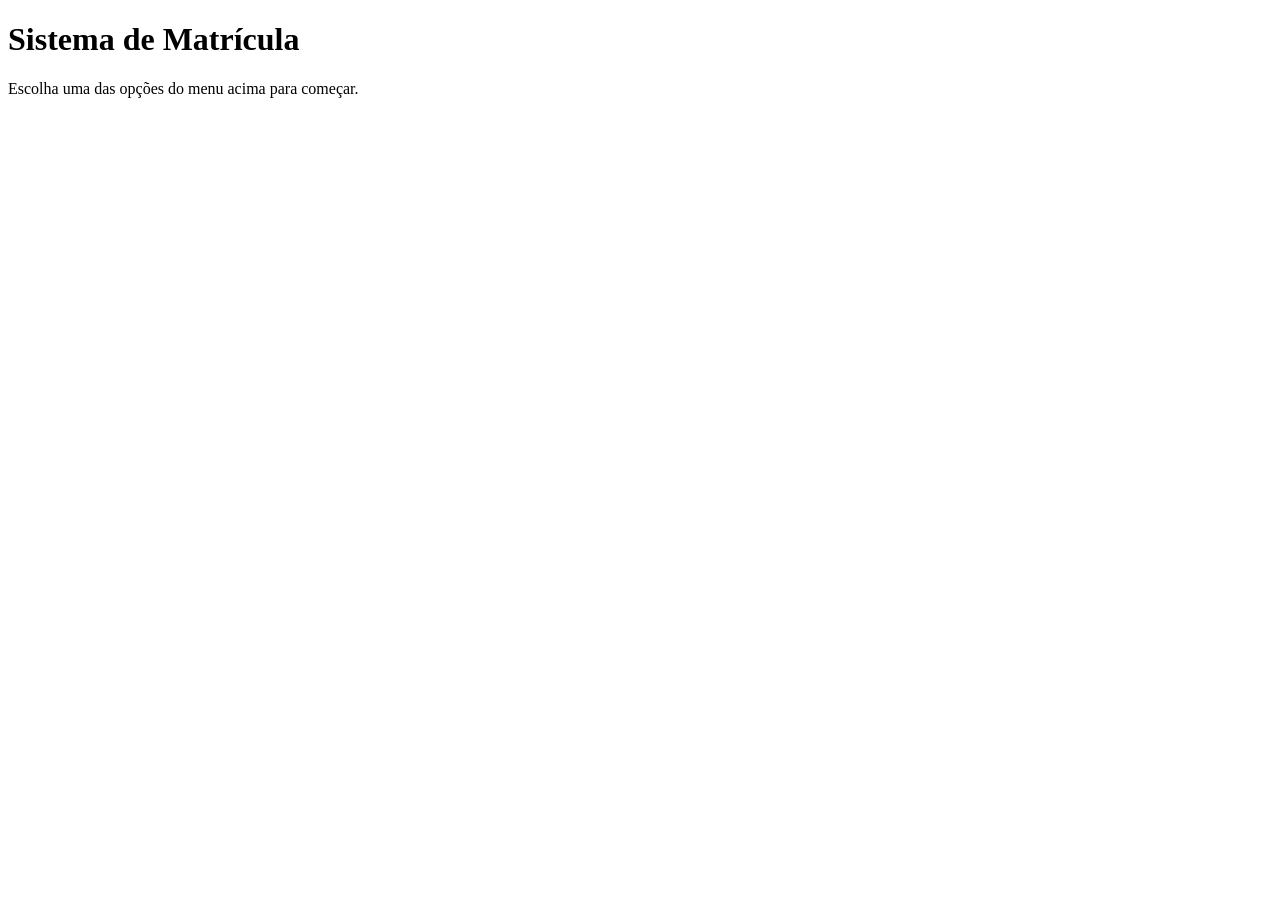
<file: src/main/resources/templates/index.html>
<!DOCTYPE html>
<html xmlns:th="http://www.thymeleaf.org" lang="pt-br">
<head th:replace="fragments/head :: head"></head>
<body class="bg-dark text-white">

<!-- menu -->
<div th:replace="fragments/menu :: menu"></div>

<main class="container text-center my-5">
    <div class="card bg-dark border-light shadow-sm p-5">
        <h1 class="fw-bold mb-3 text-light">Sistema de Matrícula</h1>
        <p class="lead text-secondary">Escolha uma das opções do menu acima para começar.</p>
    </div>
</main>

</body>
</html>
</file>
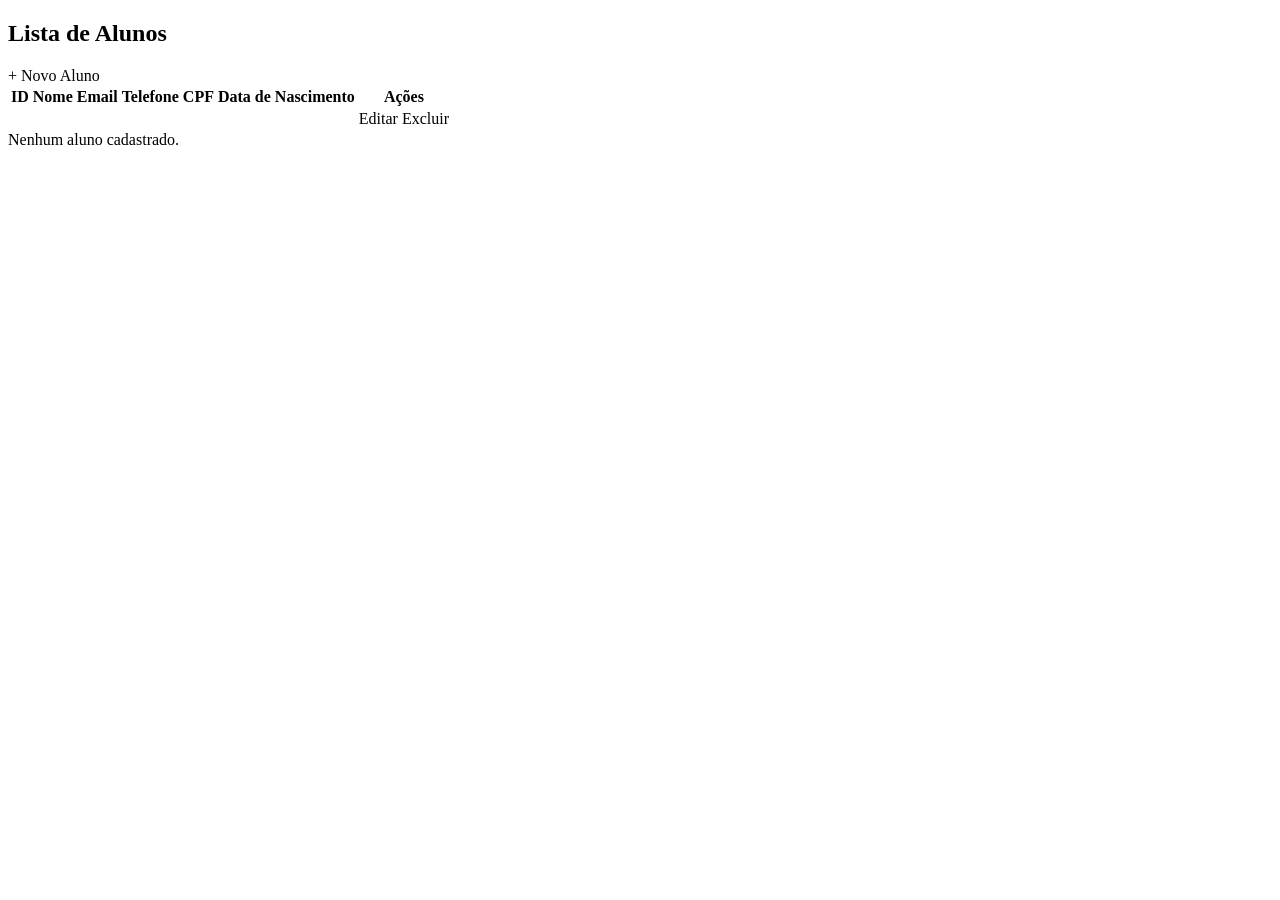
<file: src/main/resources/templates/alunos.html>
<!DOCTYPE html>
<html xmlns:th="http://www.thymeleaf.org">
<head th:replace="~{fragments/layout/cabecalho :: cabecalho}"></head>
<body>

<div th:replace="~{fragments/layout/menu :: menu}"></div>

<!-- Conteúdo principal -->
<div class="container mt-4">
    <h2 class="mb-3">Lista de Alunos</h2>

    <div class="mb-3">
        <a th:href="@{/cadastro-aluno}" class="btn btn-primary">+ Novo Aluno</a>
    </div>

    <table class="table table-striped table-bordered align-middle">
        <thead class="table-dark">
            <tr>
                <th>ID</th>
                <th>Nome</th>
                <th>Email</th>
                <th>Telefone</th>
                <th>CPF</th>
                <th>Data de Nascimento</th>
                <th>Ações</th>
            </tr>
        </thead>
        <tbody>
            <tr th:each="a : ${alunos}">
                <td th:text="${a.idAluno}"></td>
                <td th:text="${a.nome}"></td>
                <td th:text="${a.email}"></td>
                <td th:text="${a.telefone}"></td>
                <td th:text="${a.cpf}"></td>
                <td th:text="${a.dataNascimento}"></td>
                <td>
                    <a th:href="@{'/editar-aluno/' + ${a.idAluno}}" class="btn btn-sm btn-warning">Editar</a>
                    <a th:href="@{'/excluir-aluno/' + ${a.idAluno}}" 
                       onclick="return confirm('Tem certeza que deseja excluir este aluno?')"
                       class="btn btn-sm btn-danger">Excluir</a>
                </td>
            </tr>
        </tbody>
    </table>

    <div th:if="${#lists.isEmpty(alunos)}" class="alert alert-info">
        Nenhum aluno cadastrado.
    </div>
</div>

</body>
</html>
</file>
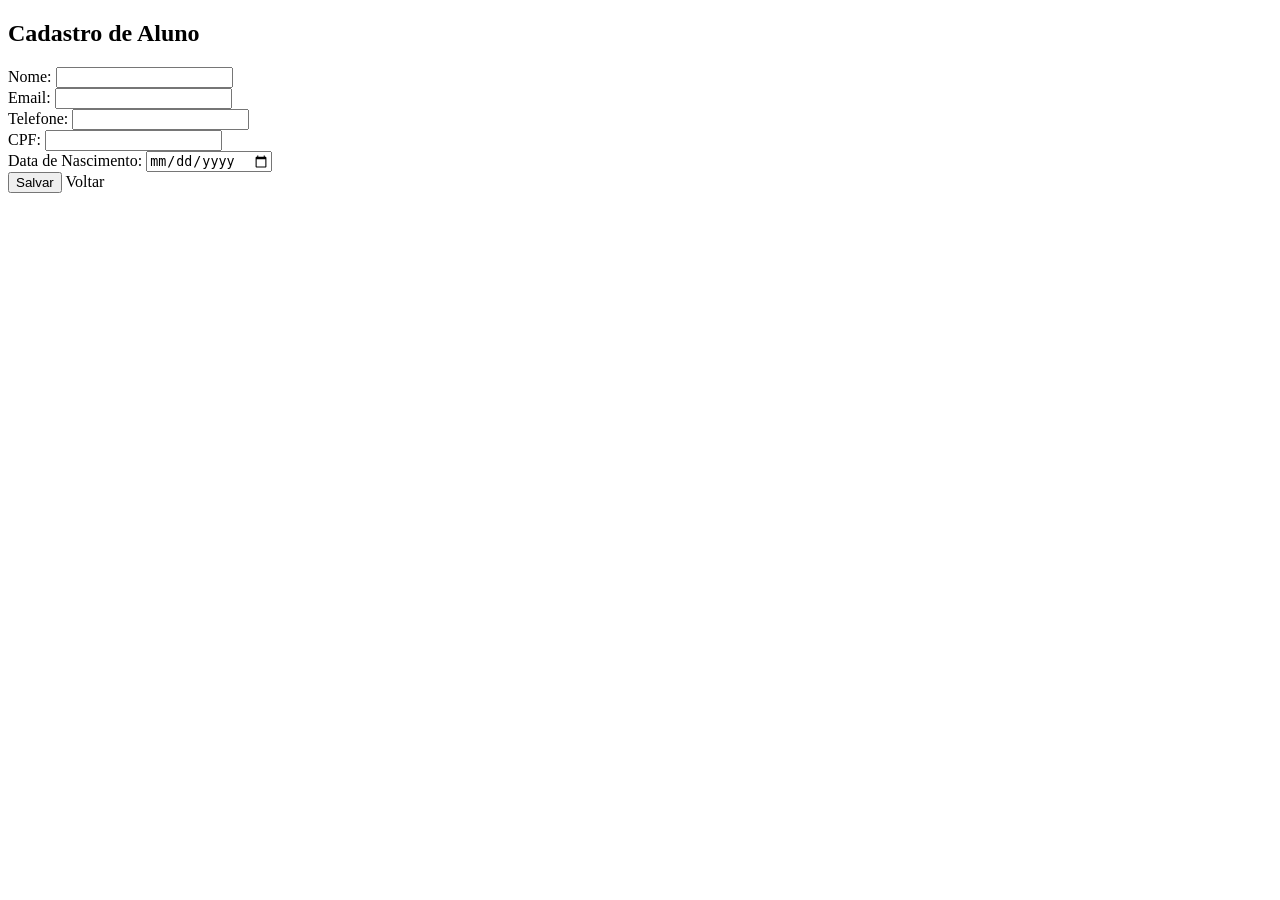
<file: src/main/resources/templates/cadastro-aluno.html>
<!DOCTYPE html>
<html xmlns:th="http://www.thymeleaf.org">
<head th:replace="~{layout/cabecalho :: cabecalho}"></head>
<body>

<div th:replace="~{layout/menu :: menu}"></div>

<div class="container mt-4">
    <h2 class="mb-4">Cadastro de Aluno</h2>

    <form th:action="@{/salvar-aluno}" th:object="${aluno}" method="post">
        <div class="row mb-3">
            <div class="col-md-6">
                <label class="form-label">Nome:</label>
                <input type="text" th:field="*{nome}" class="form-control" required>
            </div>
            <div class="col-md-6">
                <label class="form-label">Email:</label>
                <input type="email" th:field="*{email}" class="form-control" required>
            </div>
        </div>

        <div class="row mb-3">
            <div class="col-md-4">
                <label class="form-label">Telefone:</label>
                <input type="text" th:field="*{telefone}" class="form-control">
            </div>
            <div class="col-md-4">
                <label class="form-label">CPF:</label>
                <input type="text" th:field="*{cpf}" class="form-control">
            </div>
            <div class="col-md-4">
                <label class="form-label">Data de Nascimento:</label>
                <input type="date" th:field="*{dataNascimento}" class="form-control">
            </div>
        </div>

        <button type="submit" class="btn btn-success">Salvar</button>
        <a th:href="@{/alunos}" class="btn btn-secondary">Voltar</a>
    </form>
</div>

</body>
</html>
</file>
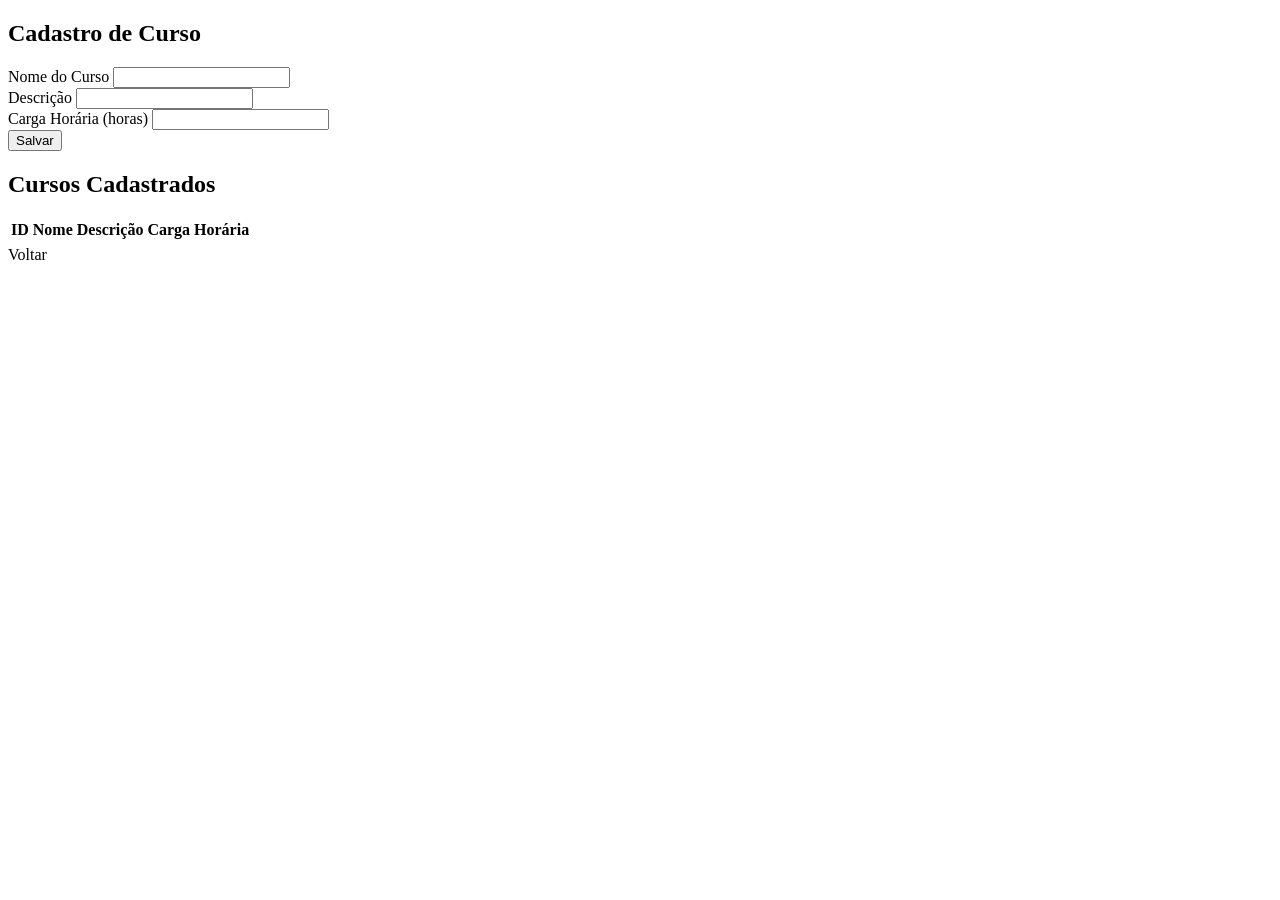
<file: src/main/resources/templates/cadastro-curso.html>
<!DOCTYPE html>
<html xmlns:th="http://www.thymeleaf.org" lang="pt-br">
<head th:replace="fragments/head :: head"></head>
<body>

<!-- menu -->
<div th:replace="fragments/menu :: menu"></div>
<div th:replace="fragments/alerts :: alerts"></div>

<main class="container my-5">
    <div class="row g-4">
        <!-- Formulário -->
        <div class="col-12 col-md-5">
            <div class="card shadow-sm">
                <div class="card-body">
                    <h2 class="h4 mb-3">Cadastro de Curso</h2>

                    <form th:action="@{/cursos/salvar}" method="post" th:object="${curso}">
                        <div class="mb-3">
                            <label class="form-label">Nome do Curso</label>
                            <input type="text" class="form-control" th:field="*{nome}" required>
                        </div>

                        <div class="mb-3">
                            <label class="form-label">Descrição</label>
                            <input type="text" class="form-control" th:field="*{descricao}" required>
                        </div>

                        <div class="mb-3">
                            <label class="form-label">Carga Horária (horas)</label>
                            <input type="number" class="form-control" th:field="*{cargaHoraria}" required>
                        </div>

                        <div class="d-grid">
                            <button type="submit" class="btn btn-primary">Salvar</button>
                        </div>
                    </form>
                </div>
            </div>
        </div>

        <!-- Lista -->
        <div class="col-12 col-md-7">
            <div class="card shadow-sm">
                <div class="card-body">
                    <h2 class="h4 mb-3">Cursos Cadastrados</h2>

                    <div class="table-responsive">
                        <table class="table table-striped align-middle">
                            <thead class="table-light">
                                <tr>
                                    <th>ID</th>
                                    <th>Nome</th>
                                    <th>Descrição</th>
                                    <th>Carga Horária</th>
                                </tr>
                            </thead>
                            <tbody>
                                <tr th:each="c : ${cursos}">
                                    <td th:text="${c.id}"></td>
                                    <td th:text="${c.nome}"></td>
                                    <td th:text="${c.descricao}"></td>
                                    <td th:text="${c.cargaHoraria}"></td>
                                </tr>
                            </tbody>
                        </table>
                    </div>

                    <a th:href="@{/}" class="btn btn-secondary mt-3">Voltar</a>
                </div>
            </div>
        </div>
    </div>
</main>

</body>
</html>
</file>
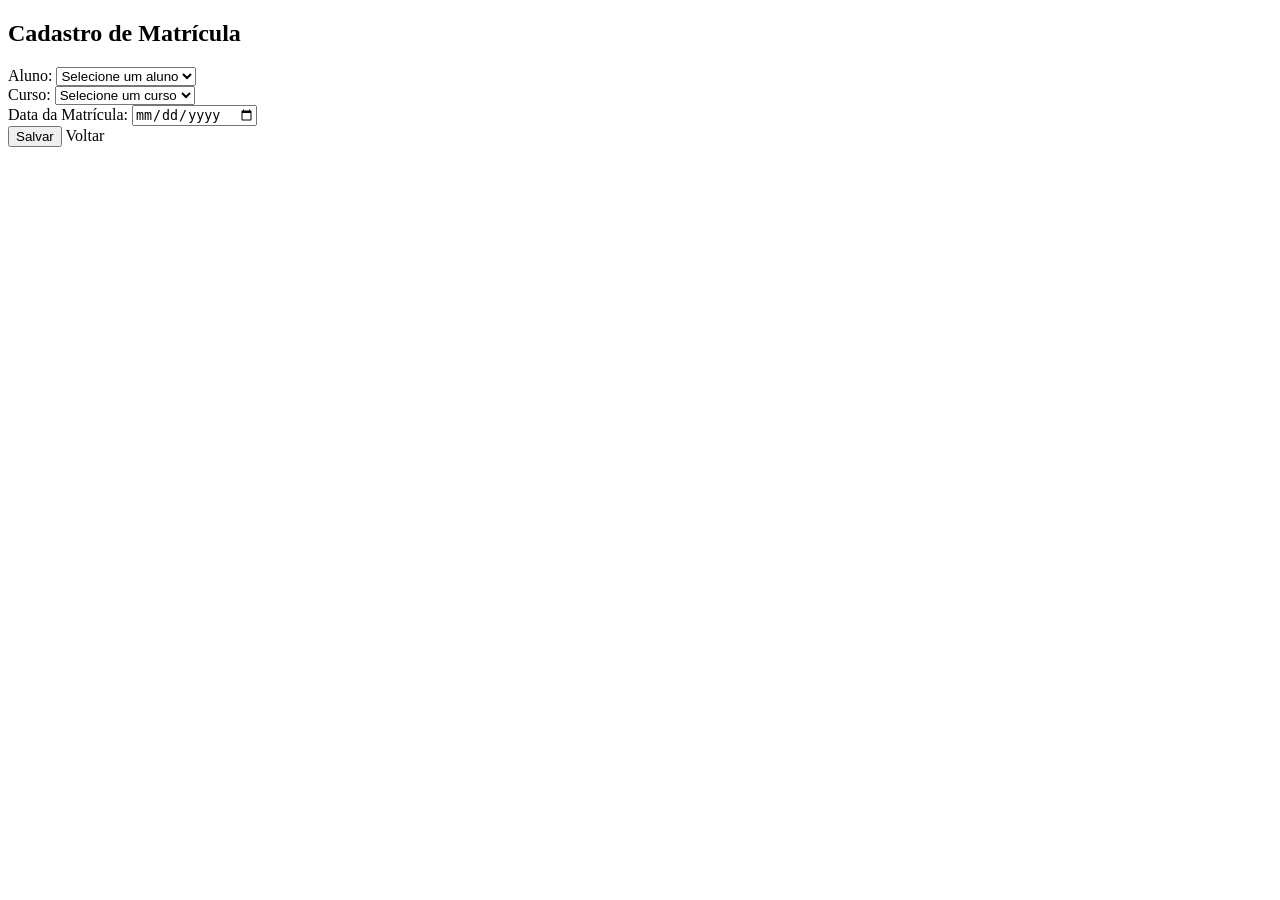
<file: src/main/resources/templates/cadastro-matricula.html>
<!DOCTYPE html>
<html xmlns:th="http://www.thymeleaf.org">
<head th:replace="~{fragments/head :: head}"></head>
<body>

<div th:replace="~{fragments/menu :: menu}"></div>

<div class="container mt-4">
    <h2>Cadastro de Matrícula</h2>

    <form th:action="@{/matriculas/salvar}" th:object="${matricula}" method="post">

        <div class="form-group mb-3">
            <label for="aluno">Aluno:</label>
            <select th:field="*{aluno}" id="aluno" class="form-select" required>
                <option value="">Selecione um aluno</option>
                <option th:each="a : ${alunos}" th:value="${a}" th:text="${a.nome}"></option>
            </select>
        </div>

        <div class="form-group mb-3">
            <label for="curso">Curso:</label>
            <select th:field="*{curso}" id="curso" class="form-select" required>
                <option value="">Selecione um curso</option>
                <option th:each="c : ${cursos}" th:value="${c}" th:text="${c.nome}"></option>
            </select>
        </div>

        <div class="form-group mb-3">
            <label for="dataMatricula">Data da Matrícula:</label>
            <input type="date" th:field="*{dataMatricula}" id="dataMatricula" class="form-control" required>
        </div>

        <button type="submit" class="btn btn-primary">Salvar</button>
        <a th:href="@{/matriculas}" class="btn btn-secondary">Voltar</a>
    </form>
</div>

</body>
</html>
</file>
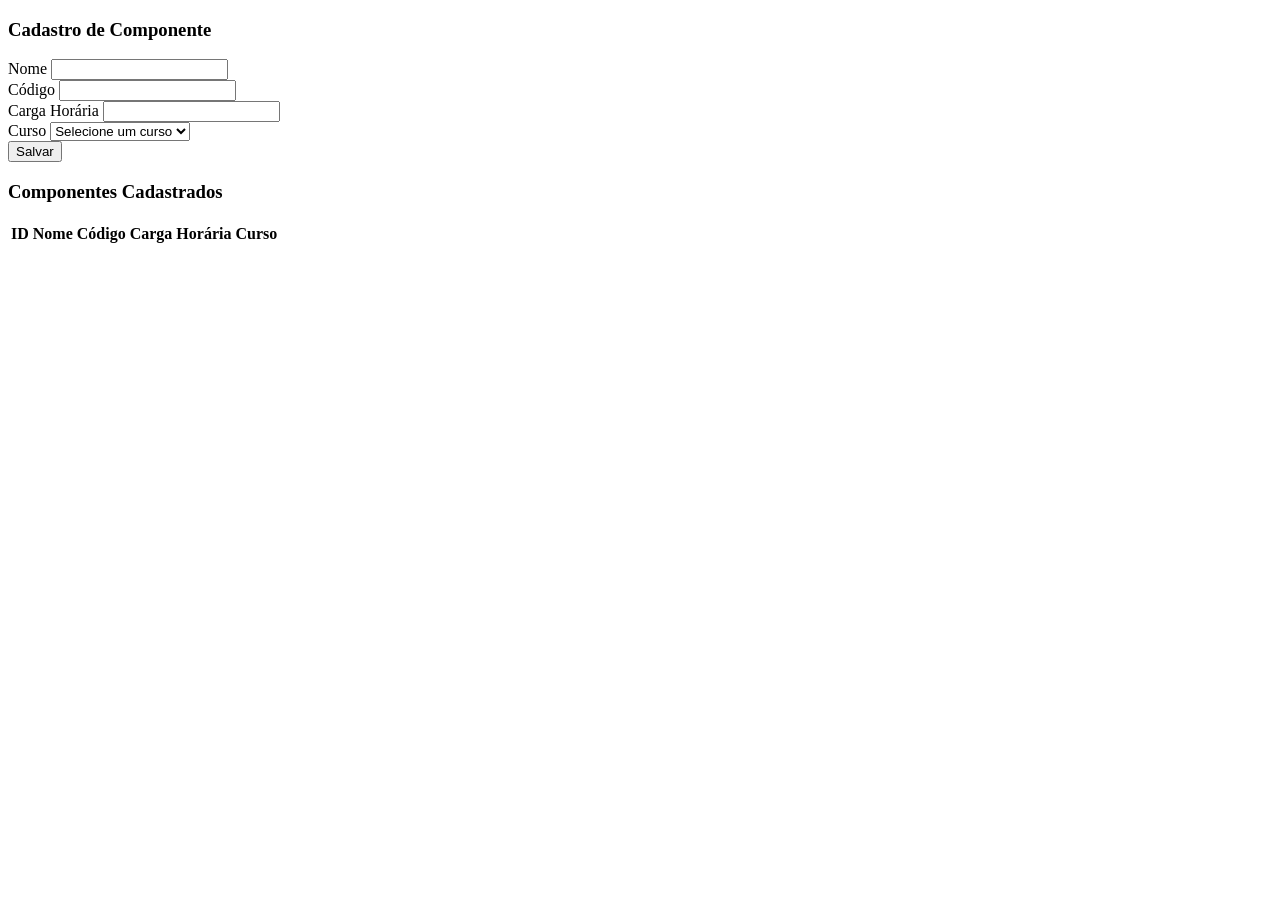
<file: src/main/resources/templates/componentes.html>
<!DOCTYPE html>
<html xmlns:th="http://www.thymeleaf.org" lang="pt-br">
<head th:replace="fragments/head :: head"></head>
<body>

<div th:replace="fragments/menu :: menu"></div>
<div th:replace="fragments/alerts :: alerts"></div>


<main class="container my-5">
    <div class="row g-4">
        <!-- Form -->
        <div class="col-12 col-md-5">
            <div class="card">
                <div class="card-body">
                    <h3 class="h5 mb-3">Cadastro de Componente</h3>

                    <form th:action="@{/componentes/salvar}" method="post" th:object="${componente}">
                        <div class="mb-3">
                            <label class="form-label">Nome</label>
                            <input class="form-control" type="text" th:field="*{nome}" required>
                        </div>

                        <div class="mb-3">
                            <label class="form-label">Código</label>
                            <input class="form-control" type="text" th:field="*{codigo}" required>
                        </div>

                        <div class="mb-3">
                            <label class="form-label">Carga Horária</label>
                            <input class="form-control" type="number" th:field="*{cargaHoraria}" required>
                        </div>

                        <div class="mb-3">
                            <label class="form-label">Curso</label>
                            <select class="form-select" name="cursoId" required>
                                <option value="">Selecione um curso</option>
                                <option th:each="c : ${cursos}" th:value="${c.id}" th:text="${c.nome}"></option>
                            </select>
                        </div>

                        <div class="d-grid">
                            <button class="btn btn-primary" type="submit">Salvar</button>
                        </div>
                    </form>

                </div>
            </div>
        </div>

        <!-- Lista -->
        <div class="col-12 col-md-7">
            <div class="card">
                <div class="card-body">
                    <h3 class="h5 mb-3">Componentes Cadastrados</h3>

                    <div class="table-responsive">
                        <table class="table table-striped">
                            <thead class="table-light">
                            <tr>
                                <th>ID</th>
                                <th>Nome</th>
                                <th>Código</th>
                                <th>Carga Horária</th>
                                <th>Curso</th>
                            </tr>
                            </thead>
                            <tbody>
                            <tr th:each="comp : ${componentes}">
                                <td th:text="${comp.id}"></td>
                                <td th:text="${comp.nome}"></td>
                                <td th:text="${comp.codigo}"></td>
                                <td th:text="${comp.cargaHoraria}"></td>
                                <td th:text="${comp.curso != null ? comp.curso.nome : '—'}"></td>
                            </tr>
                            </tbody>
                        </table>
                    </div>

                </div>
            </div>
        </div>
    </div>
</main>

</body>
</html>
</file>
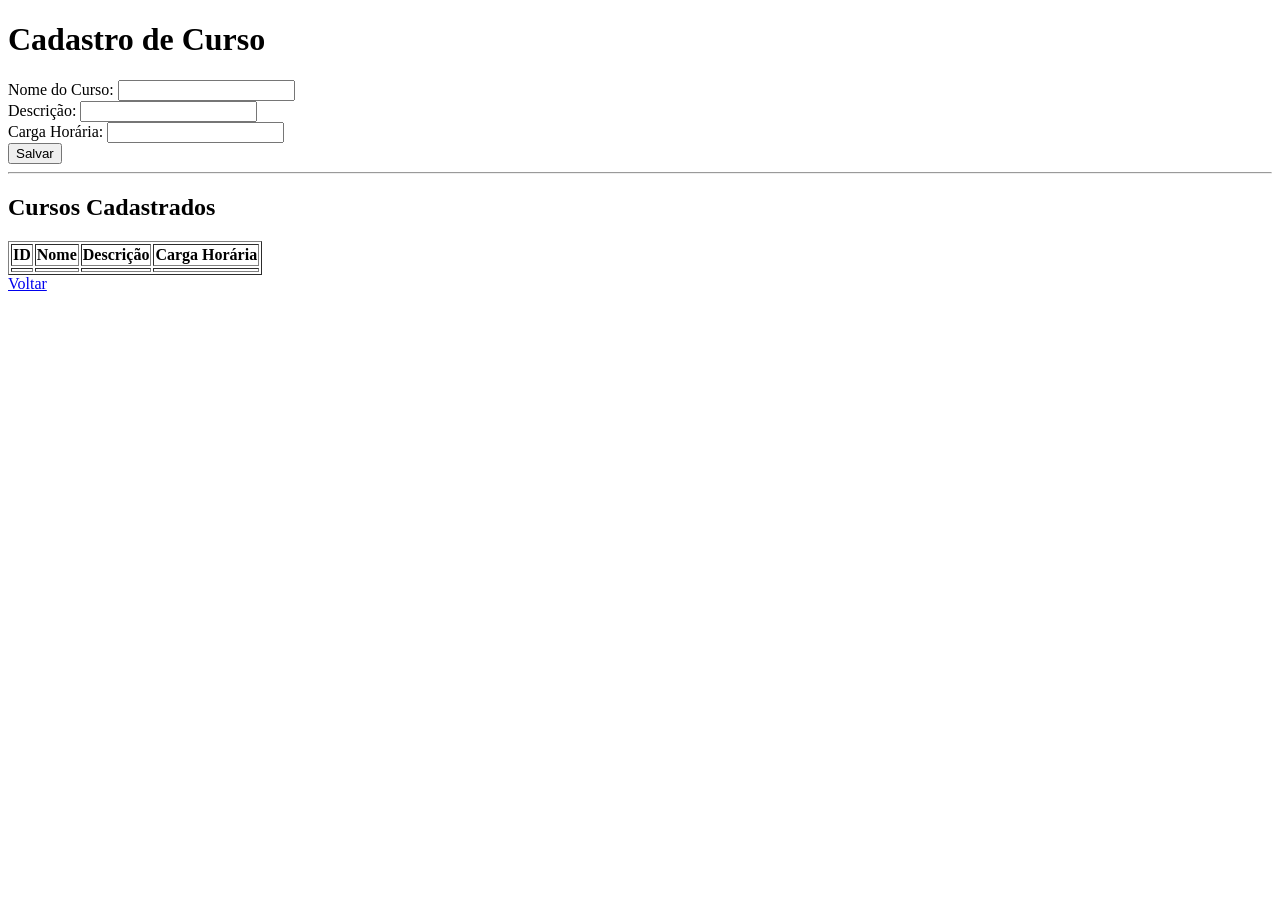
<file: src/main/resources/templates/cursos.html>
<!DOCTYPE html>
<html xmlns:th="http://www.thymeleaf.org">
<head>
    <meta charset="UTF-8">
    <title>Cadastro de Curso</title>
	<link rel="stylesheet" th:href="@{/css/style.css}">
</head>
<body>
	<div th:replace="fragments/menu :: menu"></div>

<h1>Cadastro de Curso</h1>

<form th:action="@{/cursos/salvar}" method="post" th:object="${curso}">
    <label>Nome do Curso:</label>
    <input type="text" th:field="*{nome}" required><br>

    <label>Descrição:</label>
    <input type="text" th:field="*{descricao}" required><br>

    <label>Carga Horária:</label>
    <input type="number" th:field="*{cargaHoraria}" required><br>

    <button type="submit">Salvar</button>
</form>

<hr>

<h2>Cursos Cadastrados</h2>

<table border="1">
    <thead>
        <tr>
            <th>ID</th>
            <th>Nome</th>
            <th>Descrição</th>
            <th>Carga Horária</th>
        </tr>
    </thead>
    <tbody>
        <tr th:each="c : ${cursos}">
            <td th:text="${c.id}"></td>
            <td th:text="${c.nome}"></td>
            <td th:text="${c.descricao}"></td>
            <td th:text="${c.cargaHoraria}"></td>
        </tr>
    </tbody>
</table>

<a href="/">Voltar</a>
</body>
</html>
</file>
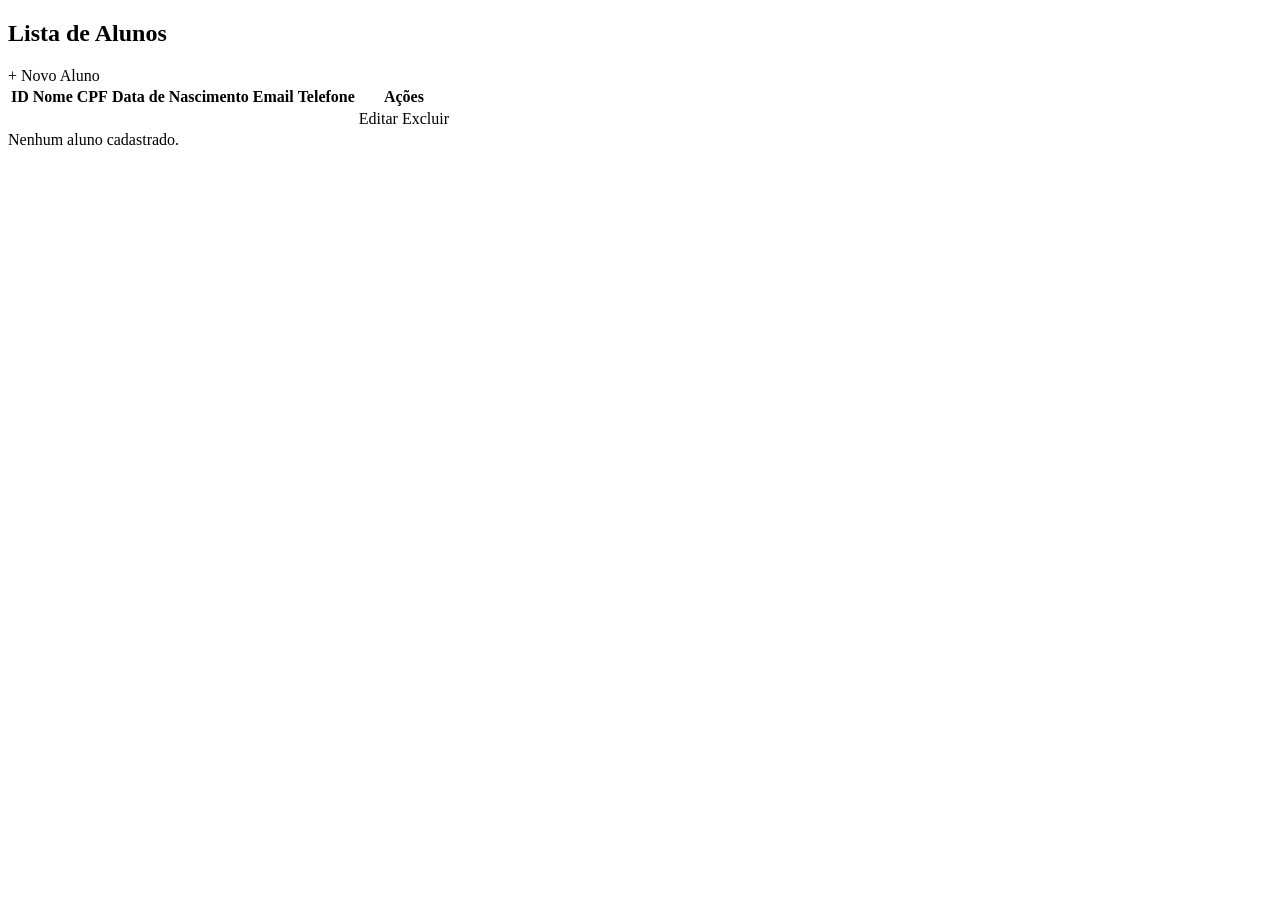
<file: src/main/resources/templates/lista-alunos.html>
<!DOCTYPE html>
<html xmlns:th="http://www.thymeleaf.org">
<head th:replace="~{fragments/head :: head}"></head>
<body>

<div th:replace="~{fragments/menu :: menu}"></div>

<div class="container mt-4">
    <h2>Lista de Alunos</h2>

    <div class="mb-3">
        <a th:href="@{/alunos/novo}" class="btn btn-primary">+ Novo Aluno</a>
    </div>

    <table class="table table-striped table-bordered">
        <thead class="table-dark">
            <tr>
                <th>ID</th>
                <th>Nome</th>
                <th>CPF</th>
                <th>Data de Nascimento</th>
                <th>Email</th>
                <th>Telefone</th>
                <th>Ações</th>
            </tr>
        </thead>
        <tbody>
            <tr th:each="a : ${listaAlunos}">
                <td th:text="${a.idAluno}"></td>
                <td th:text="${a.nome}"></td>
                <td th:text="${a.cpf}"></td>
                <td th:text="${a.dataNascimento}"></td>
                <td th:text="${a.email}"></td>
                <td th:text="${a.telefone}"></td>
                <td>
                    <a th:href="@{'/alunos/editar/' + ${a.idAluno}}" class="btn btn-sm btn-warning">Editar</a>
                    <a th:href="@{'/alunos/excluir/' + ${a.idAluno}}" class="btn btn-sm btn-danger"
                       onclick="return confirm('Deseja realmente excluir este aluno?')">Excluir</a>
                </td>
            </tr>
        </tbody>
    </table>

    <div th:if="${#lists.isEmpty(listaAlunos)}" class="alert alert-info">
        Nenhum aluno cadastrado.
    </div>
</div>

</body>
</html>
</file>
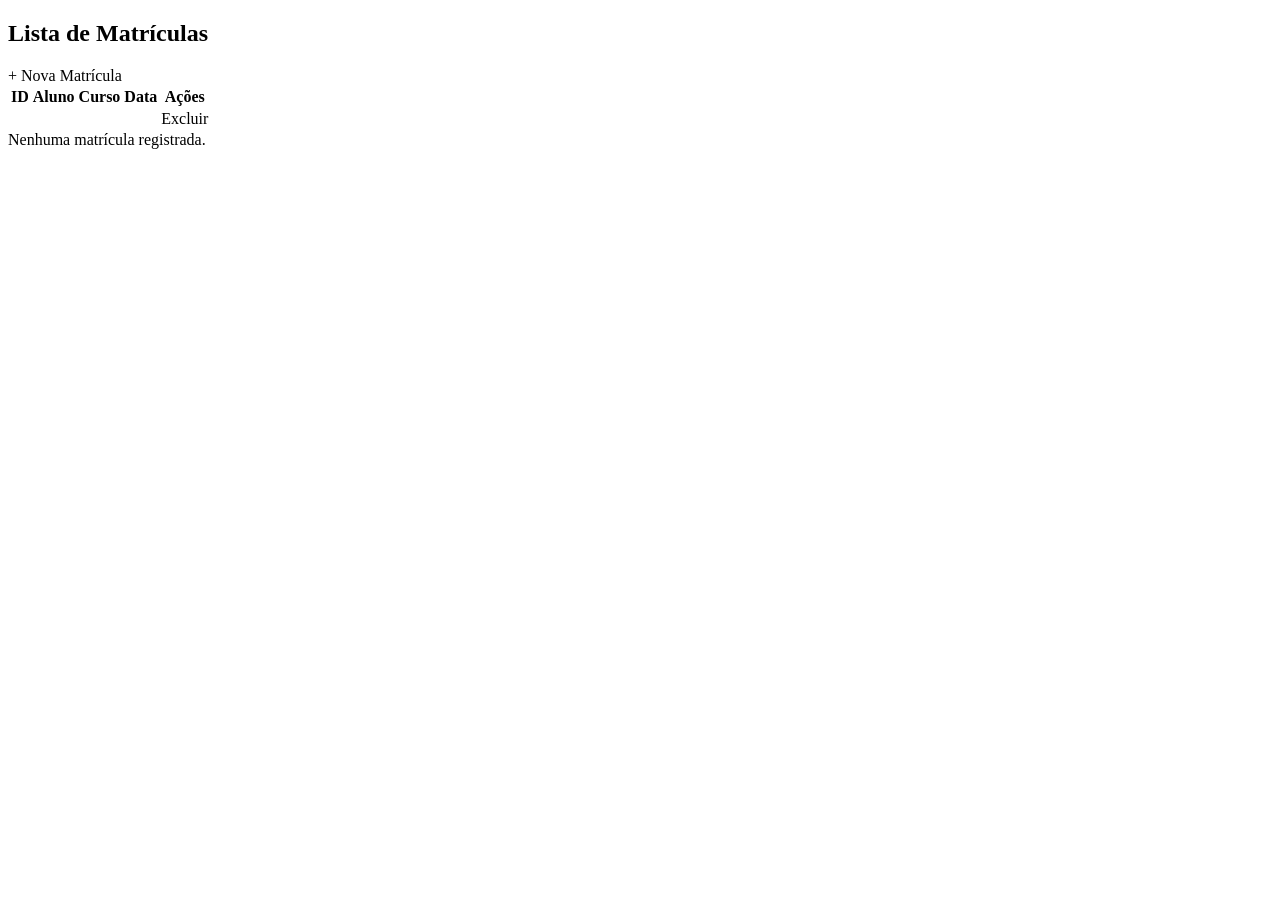
<file: src/main/resources/templates/lista-matriculas.html>
<!DOCTYPE html>
<html xmlns:th="http://www.thymeleaf.org">
<head th:replace="~{fragments/head :: head}"></head>
<body>

<div th:replace="~{fragments/menu :: menu}"></div>

<div class="container mt-4">
    <h2>Lista de Matrículas</h2>

    <div class="mb-3">
        <a th:href="@{/matriculas/nova}" class="btn btn-primary">+ Nova Matrícula</a>
    </div>

    <table class="table table-striped table-bordered">
        <thead class="table-dark">
            <tr>
                <th>ID</th>
                <th>Aluno</th>
                <th>Curso</th>
                <th>Data</th>
                <th>Ações</th>
            </tr>
        </thead>
        <tbody>
            <tr th:each="m : ${listaMatriculas}">
                <td th:text="${m.matriculaId}"></td>
				<td th:text="${m.aluno != null ? m.aluno.nome : '—'}"></td>
				<td th:text="${m.curso != null ? m.curso.nome : '—'}"></td>
                <td th:text="${m.dataMatricula}"></td>
                <td>
                    <a th:href="@{'/matriculas/excluir/' + ${m.matriculaId}}" class="btn btn-sm btn-danger"
                       onclick="return confirm('Deseja excluir esta matrícula?')">Excluir</a>
                </td>
            </tr>
        </tbody>
    </table>

    <div th:if="${#lists.isEmpty(listaMatriculas)}" class="alert alert-info">
        Nenhuma matrícula registrada.
    </div>
</div>

</body>
</html>
</file>
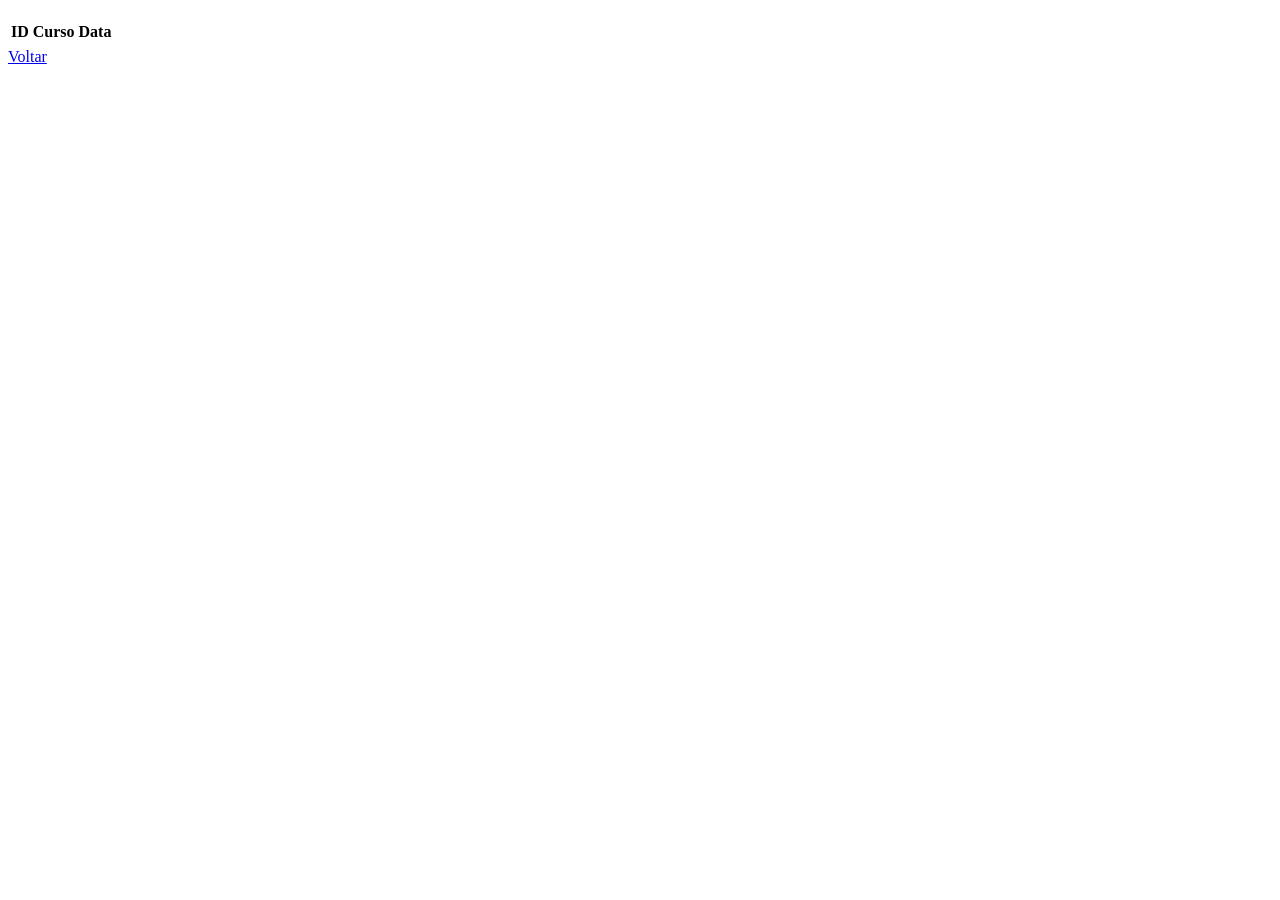
<file: src/main/resources/templates/matriculas-por-aluno.html>
<!DOCTYPE html>
<html xmlns:th="http://www.thymeleaf.org" lang="pt-br">
<head th:replace="fragments/head :: head"></head>
<body>
<div th:replace="fragments/menu :: menu"></div>

<main class="container my-5">
    <h2 th:text="'Matrículas de ' + ${aluno.nome}"></h2>

    <table class="table table-striped">
        <thead>
        <tr>
            <th>ID</th>
            <th>Curso</th>
            <th>Data</th>
        </tr>
        </thead>
        <tbody>
        <tr th:each="m : ${matriculas}">
            <td th:text="${m.id}"></td>
            <td th:text="${m.curso.nome}"></td>
            <td th:text="${#temporals.format(m.dataMatricula, 'dd/MM/yyyy')}"></td>
        </tr>
        </tbody>
    </table>

    <a href="/matriculas" class="btn btn-secondary mt-3">Voltar</a>
</main>

</body>
</html>
</file>
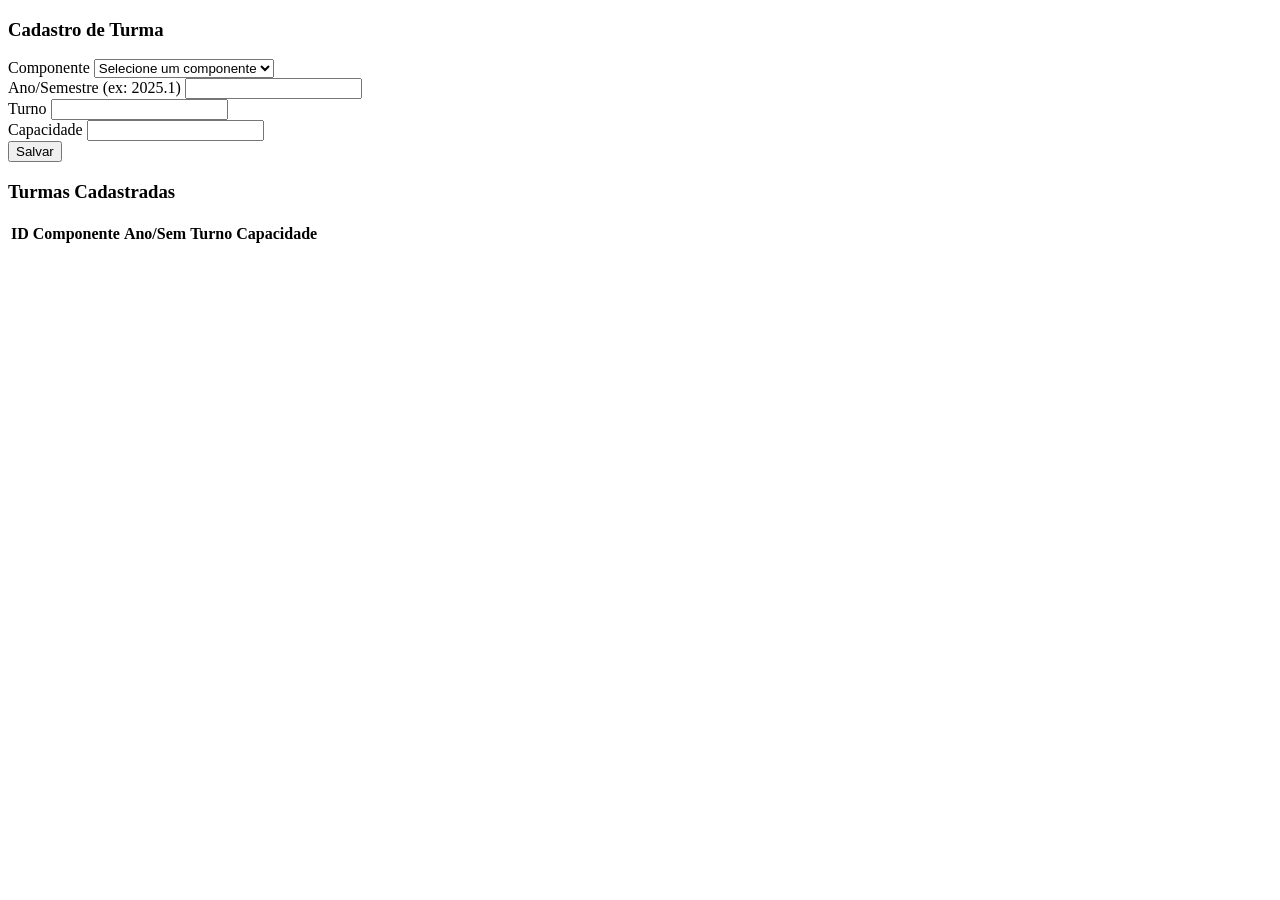
<file: src/main/resources/templates/turmas.html>
<!DOCTYPE html>
<html xmlns:th="http://www.thymeleaf.org" lang="pt-br">
<head th:replace="fragments/head :: head"></head>
<body>

<div th:replace="fragments/menu :: menu"></div>
<div th:replace="fragments/alerts :: alerts"></div>


<main class="container my-5">
    <div class="row g-4">
        <!-- Form -->
        <div class="col-12 col-md-5">
            <div class="card">
                <div class="card-body">
                    <h3 class="h5 mb-3">Cadastro de Turma</h3>

                    <form th:action="@{/turmas/salvar}" method="post" th:object="${turma}">
                        <div class="mb-3">
                            <label class="form-label">Componente</label>
                            <select class="form-select" name="componente" required>
                                <option value="">Selecione um componente</option>
                                <option th:each="comp : ${componentes}" th:value="${comp.id}" th:text="${comp.nome}"></option>
                            </select>
                        </div>

                        <div class="mb-3">
                            <label class="form-label">Ano/Semestre (ex: 2025.1)</label>
                            <input class="form-control" type="text" th:field="*{anoSemestre}" required>
                        </div>

                        <div class="mb-3">
                            <label class="form-label">Turno</label>
                            <input class="form-control" type="text" th:field="*{turno}" required>
                        </div>

                        <div class="mb-3">
                            <label class="form-label">Capacidade</label>
                            <input class="form-control" type="number" th:field="*{capacidade}" required>
                        </div>

                        <div class="d-grid">
                            <button class="btn btn-primary" type="submit">Salvar</button>
                        </div>
                    </form>

                </div>
            </div>
        </div>

        <!-- Lista -->
        <div class="col-12 col-md-7">
            <div class="card">
                <div class="card-body">
                    <h3 class="h5 mb-3">Turmas Cadastradas</h3>

                    <div class="table-responsive">
                        <table class="table table-striped">
                            <thead class="table-light">
                            <tr>
                                <th>ID</th>
                                <th>Componente</th>
                                <th>Ano/Sem</th>
                                <th>Turno</th>
                                <th>Capacidade</th>
                            </tr>
                            </thead>
                            <tbody>
                            <tr th:each="t : ${turmas}">
                                <td th:text="${t.id}"></td>
                                <td th:text="${t.componente != null ? t.componente.nome : '—'}"></td>
                                <td th:text="${t.anoSemestre}"></td>
                                <td th:text="${t.turno}"></td>
                                <td th:text="${t.capacidade}"></td>
                            </tr>
                            </tbody>
                        </table>
                    </div>

                </div>
            </div>
        </div>
    </div>
</main>

</body>
</html>
</file>
